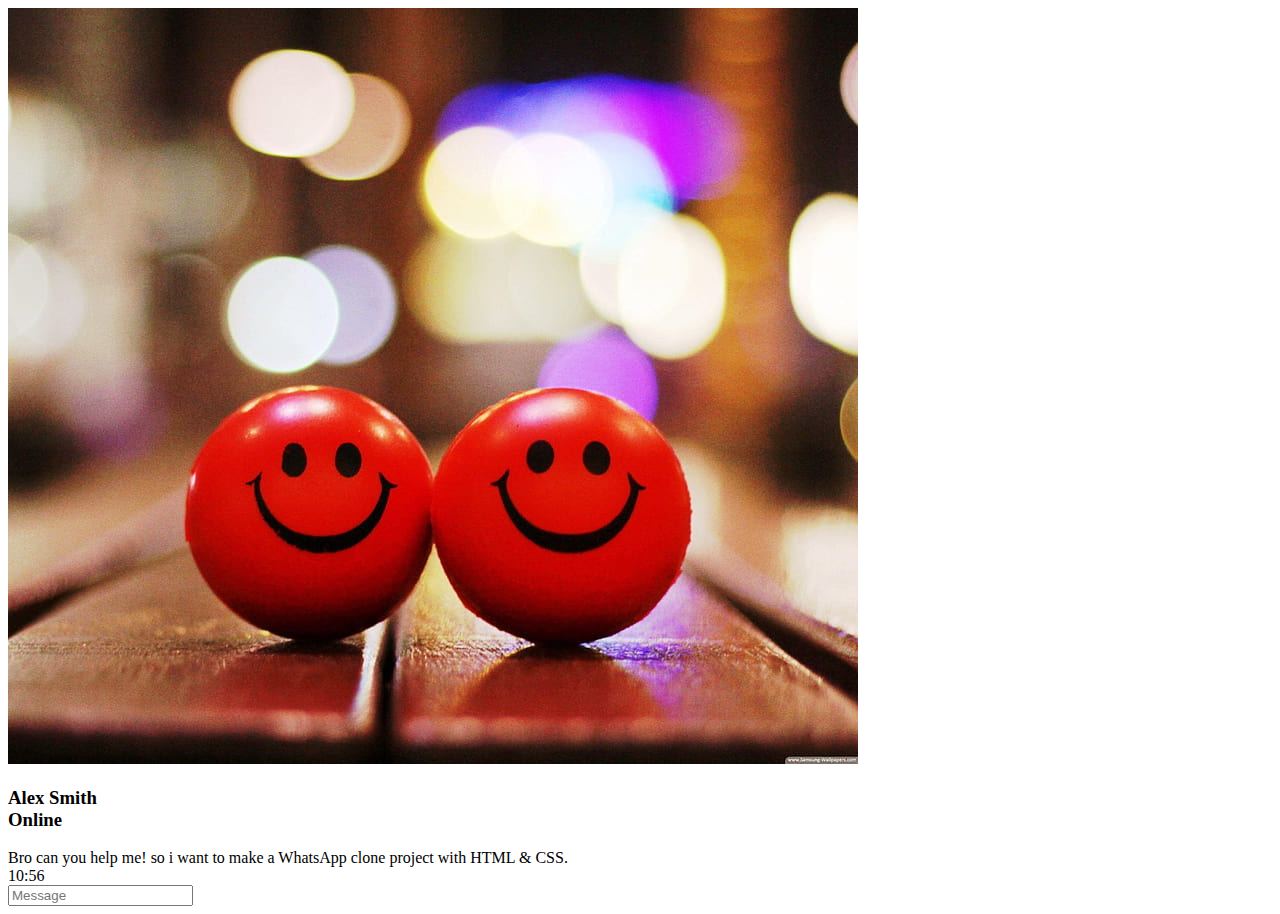
<file: chat.html>
<!DOCTYPE html>
<html lang="en">
<head>
    <meta charset="UTF-8">
    <meta name="viewport" content="width=device-width, initial-scale=1.0">
    <title>Document</title>
    <link rel="stylesheet" href="">
</head>
<body>
    <div class="chatBox">
        <div class="chat_header">
          <div class="imgcontent">
            <ion-icon name="arrow-back-sharp" class="back"></ion-icon>
            <div class="imgBx">
              <img src="img1.jpg" alt="" class="dm-chat">
            </div>
            <h3>Alex Smith <br><span>Online</span> </h3>
          </div>
          <div class="actionBtns">
            <ion-icon name="videocam-sharp"></ion-icon>
            <ion-icon name="call-sharp"></ion-icon>
            <ion-icon name="ellipsis-vertical-sharp"></ion-icon>
          </div>
        </div>
        <div class="messageBox">
          <div class="message">
            Bro can you help me! so i want to make a WhatsApp clone project with HTML & CSS. <br><span class="time">10:56</span>
          </div>
          <div class="messageInput">
            <div class="input">
              <ion-icon name="happy-outline"></ion-icon>
              <input type="text" name="" id="" placeholder="Message">
              <ion-icon name="attach-outline" class="deg45"></ion-icon>
              <ion-icon name="camera"></ion-icon>
            </div>
            <div class="mic"><ion-icon name="mic"></ion-icon></div>
          </div>
        </div>
      </div>
</body>
</html>
</file>
